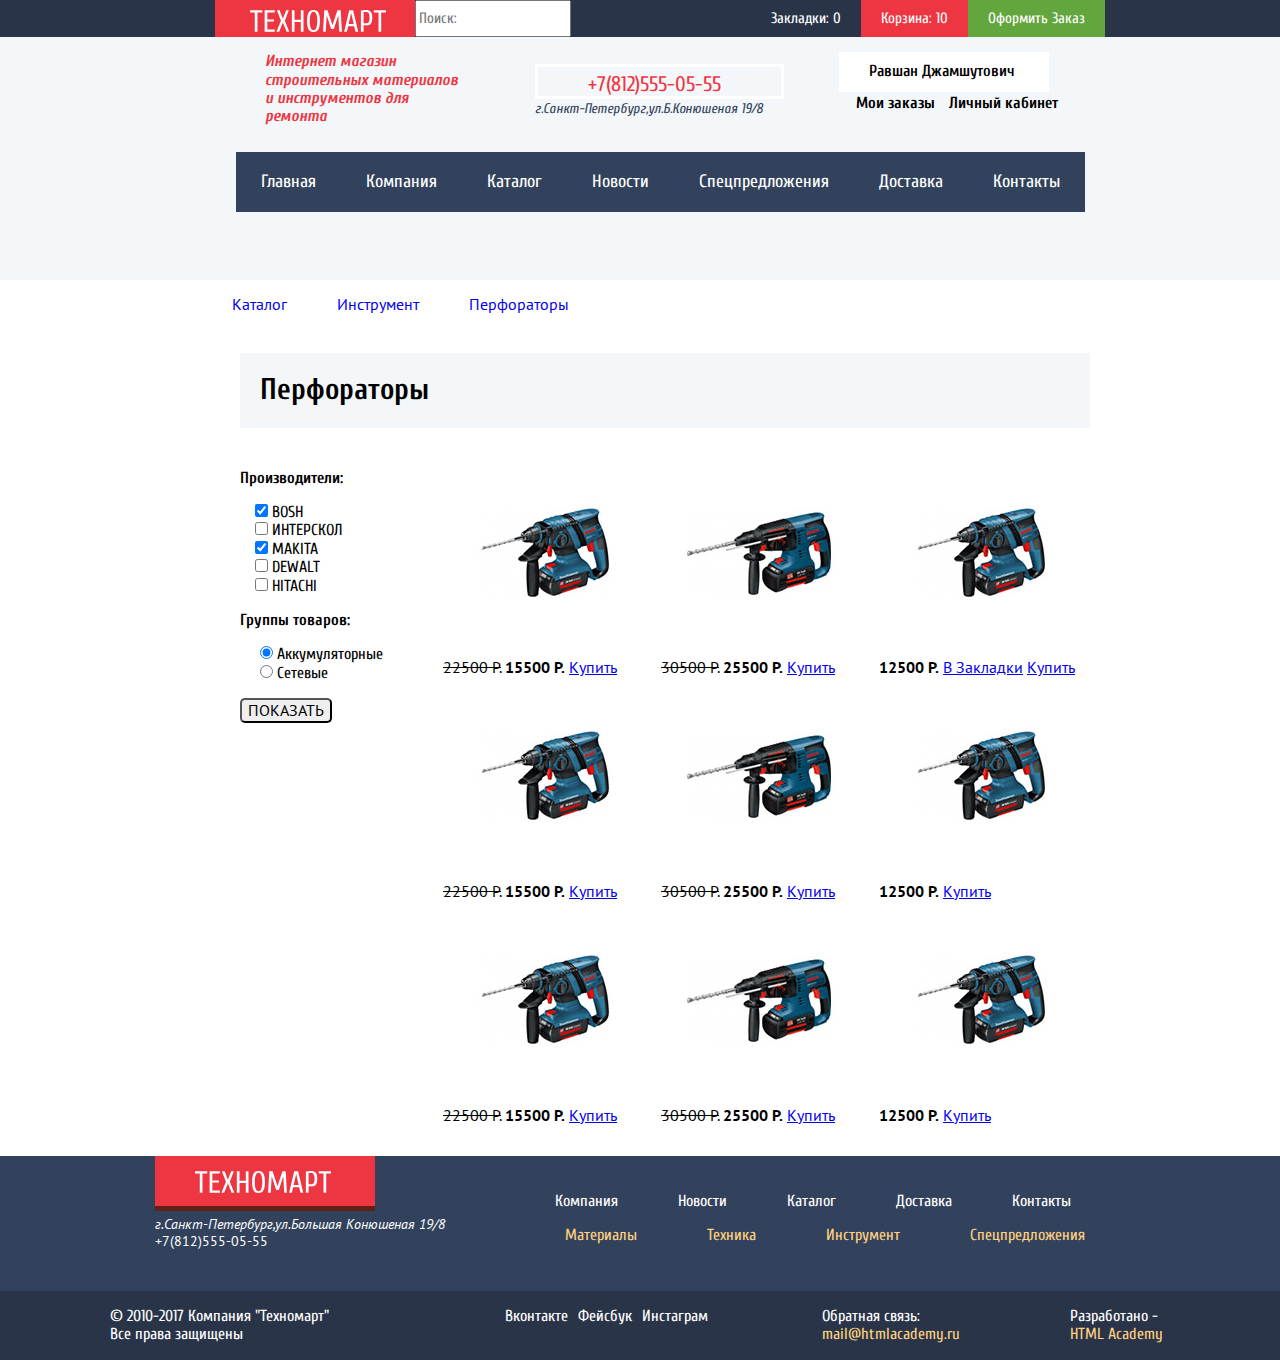
<file: catalog.html>
<!DOCTYPE html>
<html lang="ru">

<head>
  <meta charset="utf-8">
  <title>HTML Academy: Техномарт</title>
  <link href="https://fonts.googleapis.com/css?family=Cuprum|PT+Sans&display=swap" rel="stylesheet">
  <link href="css/normalize.css" rel="stylesheet">
  <link href="css/style.css" rel="stylesheet">
</head>

<body>
  <header class="header-content">
    <div class="header-holder">
      <div class="header-logo">
        <a href="#"><img src="img/logo-technomart.svg" width="" height="" alt="Интернет магазин <Техномарт>"></a>
      </div>
      <form class="search" method="POST" action="https://echo.htmlacademy.ru">
        <input type="search" id="search" placeholder="Поиск:">
        <label for="search"></label>
      </form>
      <ul class="header-navigation">
        <li><a href="#1">Закладки: 0</a></li>
        <li class="button-head-2"><a href="#2">Корзина: 10</a></li>
        <li class="button-head"><a href="#3">Оформить Заказ</a></li>
      </ul>
    </div>
    <div class="holder-content">

      <div class="holder-box">
        <h1>Интернет магазин строительных материалов и&nbspинструментов для ремонта </h1>
      </div>
      <div class="header-tell">
        <a href="+78125550555">+7(812)555-05-55</a>
        <address>г.Санкт-Петербург,ул.Б.Конюшеная 19/8</address>
      </div>

      <div class="block-user">

        <a href="#" class="user-login">Равшан Джамшутович</a>

        <ul class="user-activity">
          <li><a href="#">Мои заказы</a></li>
          <li><a href="#">Личный кабинет</a></li>
        </ul>
      </div>
    </div>
    <nav class="main-navigation">
      <ul class="site-navigation">
        <li><a href="index.html">Главная</a></li>
        <li><a href="company.html">Компания</a></li>
        <li><a href="catalog.html">Каталог</a></li>
        <li><a href="news.html">Новости</a></li>
        <li><a href="#6">Спецпредложения</a></li>
        <li><a href="#7">Доставка</a></li>
        <li><a href="contacts.html">Контакты</a></li>
      </ul>
    </nav>
  </header>

  <main class="main-content">
    <ul class="category">
      <li><a href="#8">Каталог</a></li>
      <li><a href="#9">Инструмент</a></li>
      <li><a href="#10">Перфораторы</a></li>
    </ul>
    <div class="category-block">
      <h2 class="main">Перфораторы</h2>
    </div>
    <div class="main-wrapper">
      <aside>
        <div class="sidebar-left">
          <form class="filter" method="get" action="https://echo.htmlacademy.ru">
            <h3 class="main-filter2">Производители:</h3>
            <ul class="main-filter">
              <li>
                <input type="checkbox" name="bosch" id="filter-bosch" checked>
                <label for="filter-bosch">BOSH</label>
              </li>
              <li>
                <input type="checkbox" name="interscol" id="filter-interscol">
                <label for="filter-interscol">ИНТЕРСКОЛ</label>
              </li>
              <li>
                <input type="checkbox" name="makita" id="filter-makita" checked>
                <label for="filter-makita"> MAKITA</label>
              </li>
              <li>
                <input type="checkbox" name="dewalt" id="filter-dewalt">
                <label for="filter-dewalt">DEWALT</label>
              </li>
              <li>
                <input type="checkbox" name="hitachi" id="filter-hitachi">
                <label for="filter-hitachi">HITACHI</label>
              </li>
            </ul>

            <h3 class="main-filter2">Группы товаров:</h3>
            <ul class="main-filter2">
              <li>
                <input type="radio" name="product-group" value="accumulator" id="filter-acum" checked>
                <label for="filter-acum">Аккумуляторные</label>
              </li>
              <li>
                <input type="radio" name="product-group" value="networking" id="filter-networking">
                <label for="filter-networking"> Сетевые</label>
              </li>
            </ul>
            <button class="form-button" type="submit">Показать</button>
          </form>
        </div>
      </aside>
      <section class="container">

        <ul class="catalog-list">
          <div class="block-item">
            <li class="catalog-item">
              <a href="#18">
                <img src="img/perforator-bosh-bfg3000.jpg" width="218" height="170" alt="Перфоратор BOSH BFG 3000">
              </a>
              <p class="catalog-item-price">
                <del>22500 P.</del>
                <b>15500 Р.</b>
                <a class="button" href="#19">Купить</a>
              </p>
            </li>

            <li class="catalog-item">
              <a href="#19">
                <img src="img/perforator-bosh-bfg6000.jpg" width="218" height="170" alt="Перфоратор BOSH BFG 6000">
              </a>
              <p class="catalog-item-price">
                <del>30500 P.</del>
                <b>25500 Р.</b>
                <a class="button" href="#20">Купить</a>
              </p>
            </li>

            <li class="catalog-item">
              <a href="#21">
                <img src="img/perforator-bosh-bfg2000.jpg" width="218" height="170" alt="Перфоратор BOSH BFG 2000">
              </a>
              <p class="catalog-item-price">
                <b>12500 Р.</b>
                <a class="button" href="#22">В Закладки</a>
                <a class="button" href="#23">Купить</a>
              </p>
            </li>
          </div>
          <div class="block-item-2">
            <li class="catalog-item">
              <a href="#18">
                <img src="img/perforator-bosh-bfg3000.jpg" width="218" height="170" alt="Перфоратор BOSH BFG 3000">
              </a>
              <p class="catalog-item-price">
                <del>22500 P.</del>
                <b>15500 Р.</b>
                <a class="button" href="#26">Купить</a>
              </p>
            </li>

            <li class="catalog-item">
              <a href="#18">
                <img src="img/perforator-bosh-bfg6000.jpg" width="218" height="170" alt="Перфоратор BOSH BFG 6000">
              </a>
              <p class="catalog-item-price">
                <del>30500 P.</del>
                <b>25500 Р.</b>
                <a class="button" href="#19">Купить</a>
              </p>
            </li>

            <li class="catalog-item">
              <a href="#18">
                <img src="img/perforator-bosh-bfg2000.jpg" width="218" height="170" alt="Перфоратор BOSH BFG 2000">
              </a>
              <p class="catalog-item-price">

                <b>12500 Р.</b>
                <a class="button" href="#19">Купить</a>
              </p>
            </li>
          </div>
          <div class="block-item-3">
            <li class="catalog-item">
              <a href="#18">
                <img src="img/perforator-bosh-bfg3000.jpg" width="218" height="170" alt="Перфоратор BOSH BFG 3000">
              </a>
              <p class="catalog-item-price">
                <del>22500 P.</del>
                <b>15500 Р.</b>
                <a class="button" href="#19">Купить</a>
              </p>
            </li>

            <li class="catalog-item">
              <a href="#18">
                <img src="img/perforator-bosh-bfg6000.jpg" width="218" height="170" alt="Перфоратор BOSH BFG 6000">
              </a>
              <p class="catalog-item-price">
                <del>30500 P.</del>
                <b>25500 Р.</b>
                <a class="button" href="#19">Купить</a>
              </p>
            </li>

            <li class="catalog-item">
              <a href="#18">
                <img src="img/perforator-bosh-bfg2000.jpg" width="218" height="170" alt="Перфоратор BOSH BFG 2000">
              </a>
              <p class="catalog-item-price">

                <b>12500 Р.</b>
                <a class="button" href="#19">Купить</a>
              </p>
            </li>
          </div>
        </ul>
      </section>
    </div>

  </main>

  <footer>
    <div class="footer-section-a">

      <div class="footer-wrapper">
        <div class="footer-logo">
          <a href="#">
            <img src="img/logo-technomart.svg" width="" height="" alt="Интернет магазин 'Техномарт'">
          </a>
        </div>
        <div class="footer-contact">
          <address>г.Санкт-Петербург,ул.Большая Конюшеная 19/8</address>
          <a href="+78125550555">+7(812)555-05-55</a>
        </div>
      </div>
      <div class="footer-list">
        <ul class="footer-navigation">
          <li><a href="company.html">Компания</a></li>
          <li><a href="news.html">Новости</a></li>
          <li><a href="catalog.html">Каталог</a></li>
          <li><a href="#6">Доставка</a></li>
          <li><a href="contacts.html">Контакты</a></li>
        </ul>

        <ul class="footer-navigation-list">
          <li><a href="#7">Материалы</a></li>
          <li><a href="#8">Техника</a></li>
          <li><a href="#9">Инструмент</a></li>
          <li><a href="#10">Спецпредложения</a></li>
        </ul>
      </div>
    </div>

    <div class="footer-section-b">
      <div class="footer-a">
        <p>© 2010-2017 Компания "Техномарт"
          Все права защищены</p>
      </div>
      <div class="footer-b">
        <ul class="footer-social">
          <li><a href="#">Вконтакте</a></li>
          <li><a href="#">Фейсбук</a></li>
          <li><a href="#">Инстаграм</a></li>
        </ul>
      </div>

      <div class="footer-c">
        <p>Обратная связь:
          <a href="mailto:mail@htmlacademy.ru" alt="Почта Академии">mail@htmlacademy.ru</a></p>
      </div>

      <div class="footer-d">
        <p>Разработано -
          <a href="https://htmlacademy.ru" alt="Сайт Академии">HTML Academy</a>
      </div>
    </div>
  </footer>
</body>

</html>
</file>
<file: css/style.css>
body {
  min-width: 960px;
  margin: 0;
  padding: 0;
  font-size: 16px;
  font-weight: 400;
  font-style: normal;
  font-family: "PT Sans", "Arial", sans-serif;
}

.header-content {
  background-color: #f4f7f9;
  height: 280px;
}

.header-holder {
  /* Header */
  margin: 0 auto;
  background-color: #293449;
  display: flex;
  justify-content: center;
}

.holder-box {
  height: 90px;
}

.holder-content {
  margin: 0 auto;
  display: flex;
  justify-content: center;
  width: 960px;
}

.header-logo {
  display: flex;
  margin-left: 40px;
  background-color: #ee3643;
  width: 200px;
}

.header-logo a {
  margin-left: 35px;
  margin-top: 10px;
}

.search {
  display: flex;
  color: #fff;
  font-size: 15px;
  font-family: "Cuprum", "Arial", sans-serif;
}

.search input:focus {
  border-color: red;
}

.header-navigation li,
.header-navigation li a {
  list-style: none;
  text-decoration: none;
  color: #fff;
  font-size: 15px;
  font-family: "Cuprum", "Arial", sans-serif;
  padding: 10px;
}

ul.header-navigation {
  display: flex;
  padding-left: 180px;
  margin-top: 0px;
  margin-bottom: 0px;
}

.header-navigation a:hover,
.header-navigation a:focus {
  color: #ffd180;
}

.button-head {
  background-color: #63a63e;
}

.button-head-2 {
  background-color: #ee3643;
}

.block-user {
  display: flex;
}

.user-login {
  text-decoration: none;
  color: black;
  font-family: "Cuprum", "Arial", sans-serif;
  font-size: 16px;
  font-weight: 600;
  margin-right: 10px;
  margin-top: 15px;
  background-color: #fff;
  width: 150px;
  height: 30px;
  padding-right: 30px;
  padding-left: 30px;
  padding-top: 10px;
}

.block-user a {
  text-decoration: none;
  color: black;
  font-family: "Cuprum", "Arial", sans-serif;
  font-size: 16px;
}

ul.user-activity {
  display: flex;
  margin-top: 50px;
  margin-left: -250px;
}

ul.user-activity li {
  display: flex;
  font-weight: 700;
  font-size: 13px;
  padding: 7px;
  font-family: "Cuprum", "Arial", sans-serif;
}

.user-activity a:hover,
.user-activity a:focus {
  color: green;
}

.holder-content {
  display: flex;
  margin: 0 auto;
  justify-content: space-evenly;
}

.holder-box h1 {
  display: flex;
  font-family: "Cuprum", "Arial", sans-serif;
  font-size: 16px;
  color: rgb(238, 54, 67);
  font-style: italic;
  width: 200px;
  margin-top: 15px;
  padding-left: 50px;
}

.header-tell {
  font-size: 14px;
  font-family: "Cuprum", "Arial", sans-serif;
  color: rgb(50, 66, 92);
  list-style: none;
  text-decoration: none;
  margin-top: 35px;
  margin-left: 15px;
}

.header-tell address {
  padding-top: 5px;
}

.header-tell a {
  list-style: none;
  text-decoration: none;
  color: rgb(238, 54, 67);
  font-family: "Cuprum", "Arial", sans-serif;
  font-size: 21px;
  border: 3px solid #fff;
  padding-right: 60px;
  padding-left: 50px;
  padding-top: 5px;
}

ul.user-navigation {
  display: flex;
  font-family: "Cuprum", "Arial", sans-serif;
  font-size: 18px;

}

.user-navigation button {
  display: flex;
  color: black;
  width: 130px;
  margin: 10px;
}

.user-navigation button:hover,
.user-navigation button:focus {
  border: 1px solid blue;
}

.button-one {
  padding-left: 55px;
  background-color: #fff;
}

.button-two {
  padding-left: 20px;
  background-color: #fff;
}

ul.site-navigation {
  display: flex;
  text-decoration: none;
  justify-content: center;
  margin-bottom: 70px;
}

ul.site-navigation a {
  display: flex;
  text-decoration: none;
  color: #fff;
  font-size: 18px;
  font-family: "Cuprum", "Arial", sans-serif;
  justify-content: center;

}

ul.site-navigation li {
  list-style-type: none;
  padding-top: 20px;
  padding-bottom: 20px;
  padding-left: 25px;
  padding-right: 25px;
  background-color: #32425c;
}

.site-navigation a:hover,
.site-navigation a:focus {
  color: #fff;
}

ul.category {
  display: flex;
  margin: 0 auto;
  justify-content: center;
  margin-right: 520px;
}

ul.category li {
  padding-top: 15px;
  padding-bottom: 15px;
  padding-right: 25px;
  padding-left: 25px;
  list-style: none;
}

ul.category a {
  text-decoration: none;
}

.category a:hover,
.category a:focus {
  background-color: green;
  color: #fff;
}

/* Main */
.main {
  display: flex;
  justify-content: flex-start;
  font-family: "Cuprum", "Arial", sans-serif;
  font-size: 30px;
  margin-right: 0px;
  margin-left: 50px;
  background-color: #f4f7f9;
  padding: 20px;
  width: 810px;
}

.main-filter {
  font-family: "Cuprum", "Arial", sans-serif;
  font-size: 16px;
}

.main-filter li {
  list-style: none;
  margin-left: -25px;
}

.main-filter2 {
  font-family: "Cuprum", "Arial", sans-serif;
  font-size: 16px;
}

.main-filter2 li {
  list-style: none;
}

.main-filter2 input {
  margin-left: -20px;
}

.main-wrapper {
  display: flex;
  margin: 0 auto;
  width: 940px;
}

.category-block {
  display: flex;
  justify-content: center;
}

.form-button {
  text-transform: uppercase;
}

.sidebar-left {
  display: flex;
  width: 150px;
  justify-content: flex-start;
  margin-left: 70px;
}

.sidebar-left button {
  border-radius: 5px 5px 5px 5px;
}

.container {
  display: flex;
  justify-content: center;
  flex-wrap: wrap;
  margin: 0 auto;
}

.catalog-list {
  list-style: none;

}

.catalog-item-price a:hover,
.catalog-item-price a:focus {
  background-color: blue;
  color: #fff;
}

.block-item {
  display: flex;
}

.block-item-2 {
  display: flex;
}

.block-item-3 {
  display: flex;
}

.main-company {
  display: flex;
  margin: 0 auto;
  justify-content: center;
}

.main-company-left h2,
.main-company-right h2 {
  font-size: 30px;
  font-family: "Cuprum", "Arial", sans-serif;
}

.main-company-left {
  font-family: "Cuprum", "Arial", sans-serif;
  font-size: 14px;
  word-break: break-all;
  width: 500px;
}

.main-company-right {
  font-family: "Cuprum", "Arial", sans-serif;
  font-size: 14px;
}

ul.main-holder-company li {
  font-size: 16px;
  font-weight: 700;
  padding-top: 10px;
}

.button-3 {
  background-color: #ee3643;
  color: #fff;
  border-radius: 6px 6px 6px 6px;
  width: 200px;
  height: 35px;
  margin-top: 2px;
}

.button-3:hover,
.button-3:focus,
.button-3:active {
  background-color: #32425c;
}

.button-4 {
  background-color: #ee3643;
  color: #fff;
  border-radius: 6px 6px 6px 6px;
  width: 270px;
  height: 35px;
}

.button-4:hover,
.button-4:focus,
.button-4:active {
  background-color: #32425c;
}

/* Footer */

.footer-section-a {
  margin: 0 auto;
  background-color: #32425c;
  display: flex;
  color: #fff;
  font-family: "Cuprum", "Arial", sans-serif;
  justify-content: center;
}

.footer-section-b {
  margin: 0 auto;
  background-color: #293449;
  display: flex;
  color: #fff;
  font-family: "Cuprum", "Arial", sans-serif;
  justify-content: space-evenly;
}

.footer-wrapper {
  width: 300px;
  padding-left: 40px;
}

.footer-logo {
  display: flex;
  background-color: #ee3643;
  width: 180px;
  height: 50px;
  border-bottom: 5px solid #612215;
  padding-left: 40px;
}

.footer-logo img {
  padding-top: 15px;

}

.footer-contact {
  margin-top: 5px;
  height: 60px;
}

.footer-contact a,
.footer-contact address {
  color: #fff;
  text-decoration: none;
  font-family: "PT Sans", "Arial", sans-serif;
  font-size: 14px;
}

.footer-contact a:hover,
.footer-contact a:focus {
  color: #ffd180;
}

.footer-list {
  margin-right: 80px;
  margin-bottom: 30px;
  margin-top: 20px;
}

ul.footer-navigation {
  display: flex;
}

ul.footer-navigation li {
  list-style: none;
  padding-left: 60px;
}

ul.footer-navigation a {
  color: #fff;
  text-decoration: none;
}

.footer-navigation a:hover,
.footer-navigation a:focus {
  color: blue;
}

ul.footer-navigation-list {
  display: flex;
}

ul.footer-navigation-list li {
  list-style: none;
  padding-left: 70px;
}

ul.footer-navigation-list a {
  color: #ffd180;
  text-decoration: none;
}

.footer-navigation-list a:hover,
.footer-navigation-list a:focus {
  color: blue;
}

.footer-a {
  display: flex;
  flex-basis: 240px;

}

.footer-social {
  display: flex;
  list-style: none;
}

.footer-social a {
  text-decoration: none;
  color: #fff;
  padding: 5px;
}

.footer-c {
  display: flex;
  flex-basis: 20px;
}

.footer-c a {
  text-decoration: none;
  color: #ffd180;
}

.footer-c a:hover,
.footer-c a:focus {
  color: #fff;
}

.footer-d {
  display: flex;
  flex-basis: 100px;
}

.footer-d a {
  text-decoration: none;
  color: #ffd180;
}

.footer-d a:hover,
.footer-d a:focus {
  color: #fff;
}
</file>
